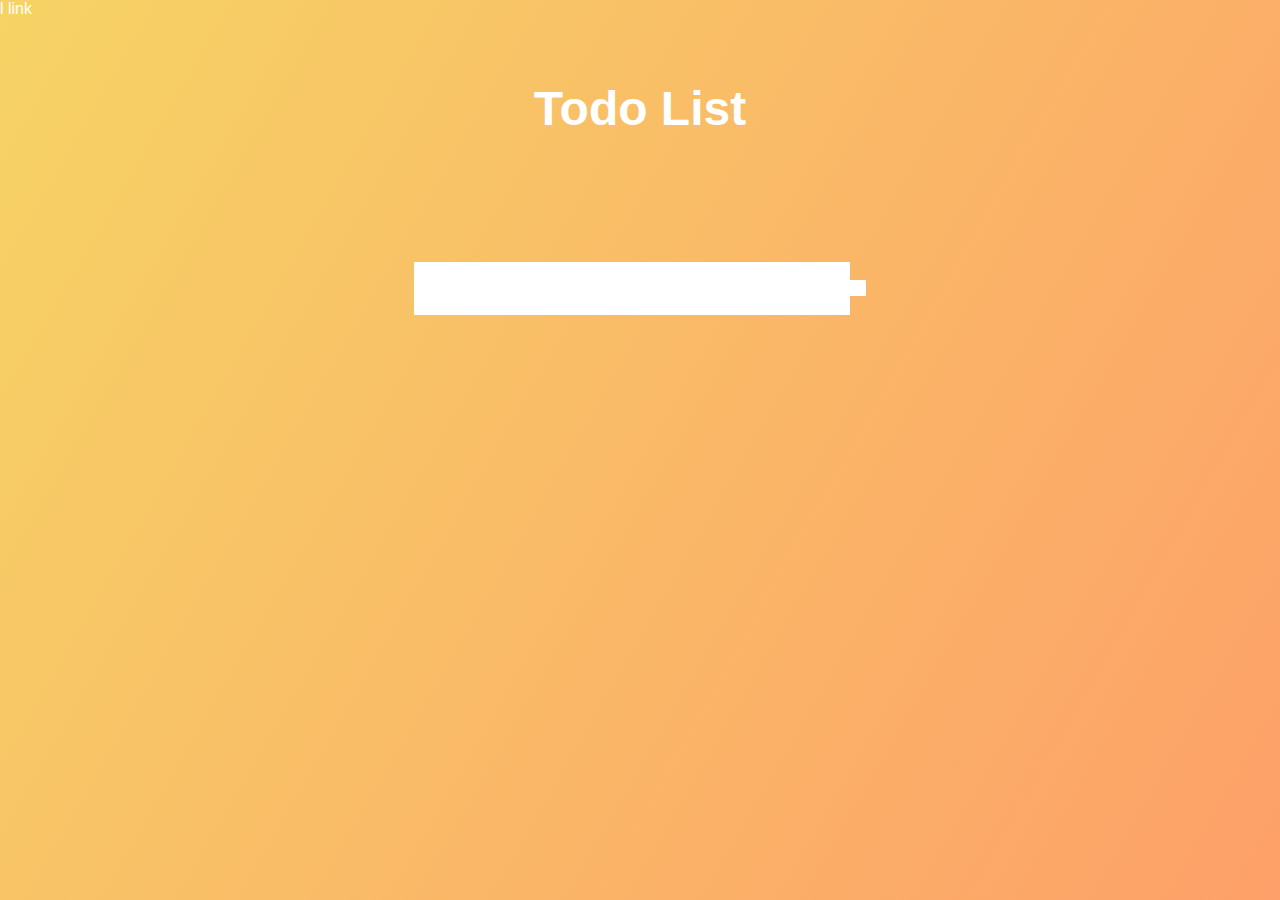
<file: To_Do_List/index.html>
<!DOCTYPE html>
<html lang="en">

<head>
    <meta charset="UTF-8">
    <meta http-equiv="X-UA-Compatible" content="IE=edge">
    <meta name="viewport" content="width=device-width, initial-scale=1.0">
    <link rel="preconnect" href="https://fonts.googleapis.com">
    <link rel="preconnect" href="https://fonts.gstatic.com" crossorigin>
    <link href="https://fonts.googleapis.com/css2?family=Poppins:wght@100&display=swap" rel="stylesheet"> l link
    <link rel="stylesheet" href="https://cdnjs.cloudflare.com/ajax/libs/font-awesome/5.15.3/css/all.min.css" integrity="sha512-iBBXm8fW90+nuLcSKlbmrPcLa0OT92xO1BIsZ+ywDWZCvqsWgccV3gFoRBv0z+8dLJgyAHIhR35VZc2oM/gI1w==" crossorigin="anonymous" referrerpolicy="no-referrer">
    <link rel="stylesheet" href="./style.css">
    <title>Todo List</title>
</head>

<body>
    <header>
        <h1>Todo List</h1>
    </header>
    <form>
        <input type="text" class="todo-input" />
        <button class="todo-button" type="submit">
            <i class="fas fa-plus-square"></i>
        </button>
    </form>
    <div class="todo-container">
        <ul class="todo-list">
        </ul>
    </div>
    <script src="app.js">
    </script>

</body>

</html>
</file>
<file: To_Do_List/style.css>
* {
    margin: 0;
    padding: 0;
    box-sizing: border-box;
}

body {
    background-image: linear-gradient(120deg, #f6d365, #fda069);
    color: white;
    font-family: "popppins", sans-serif;
    min-height: 100vh;
}

header {
    font-size: 1.5rem;
}

header,
form {
    min-height: 20vh;
    display: flex;
    justify-content: center;
    align-items: center;
}

form input,
form button {
    padding: 0.5rem;
    font-size: 2rem;
    border: none;
    background-color: white;
}

form button {
    color: #d88771;
    background: white;
    cursor: pointer;
    transition: all 0.3s ease;
}

form button:hover {
    background: #d88771;
    color: white;
}

.todo-container {
    display: flex;
    justify-content: center;
    align-items: center;
}

.todo-list {
    min-width: 30%;
    list-style: none;
}

.todo {
    margin: 0.5rem;
    background-color: white;
    color: black;
    font-size: 1.5rem;
    display: flex;
    justify-content: space-between;
    align-items: center;
}

.todo li {
    flex: 1;
}

.trash-btn,
.complete-btn {
    background-color: #ff6f47;
    color: white;
    border: none;
    padding: 1rem;
    cursor: pointer;
    font-size: 1rem;
}

.complete-btn {
    background-color: green;
}

.todo-item {
    padding: 0rem o.5rem;
}

.fa-trash,
.fa-check {
    pointer-events: none;
}
</file>
